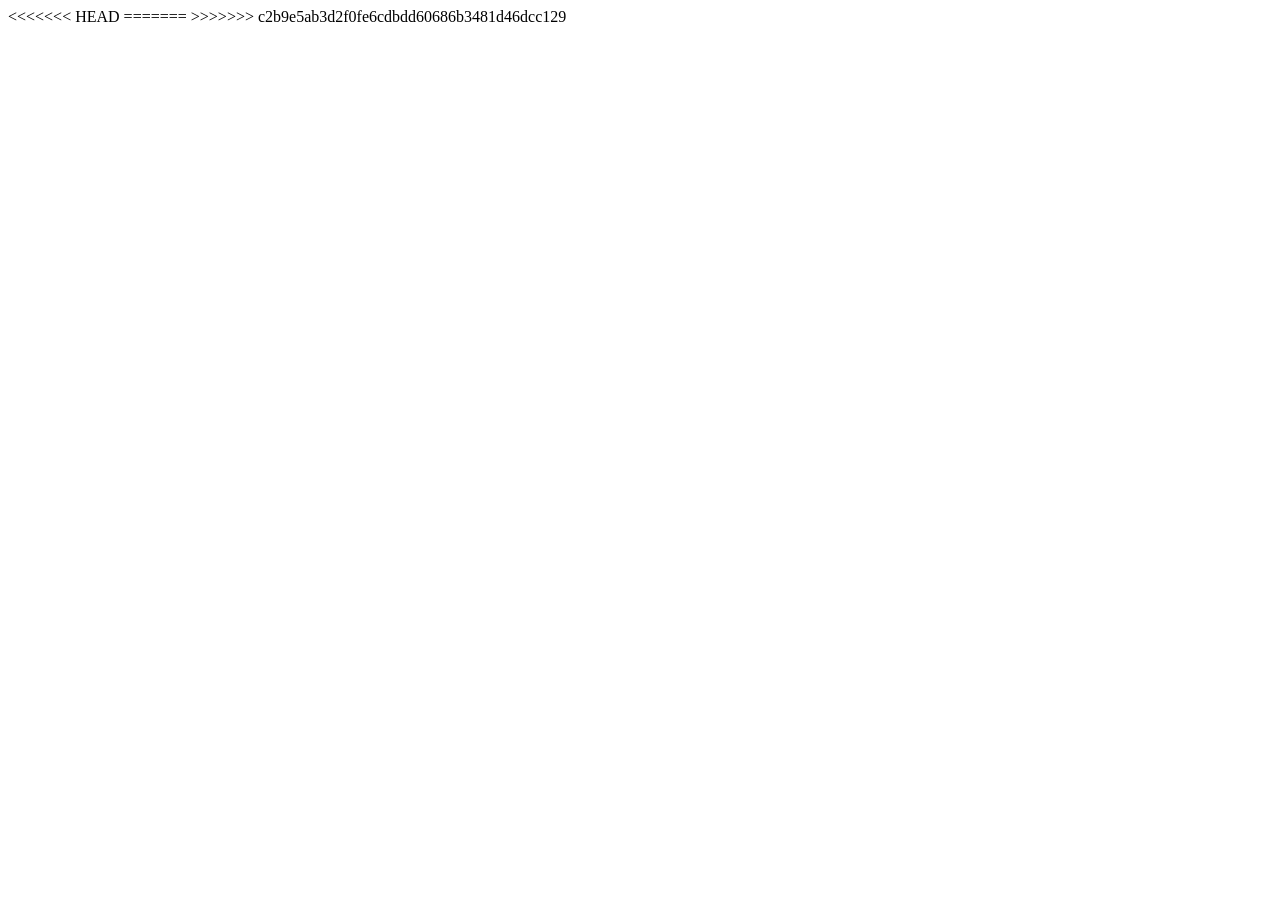
<file: homework/homework (5-dars)/index.html>
<<<<<<< HEAD
<!DOCTYPE html>
<html lang="en">
<head>
    <meta charset="UTF-8">
    <meta name="viewport" content="width=device-width, initial-scale=1.0">
    <title>Document</title>
</head>
<body>
    <script src="./index.js"></script>
</body>
=======
<!DOCTYPE html>
<html lang="en">
<head>
    <meta charset="UTF-8">
    <meta name="viewport" content="width=device-width, initial-scale=1.0">
    <title>Document</title>
</head>
<body>
    <script src="./index.js"></script>
</body>
>>>>>>> c2b9e5ab3d2f0fe6cdbdd60686b3481d46dcc129
</html>
</file>
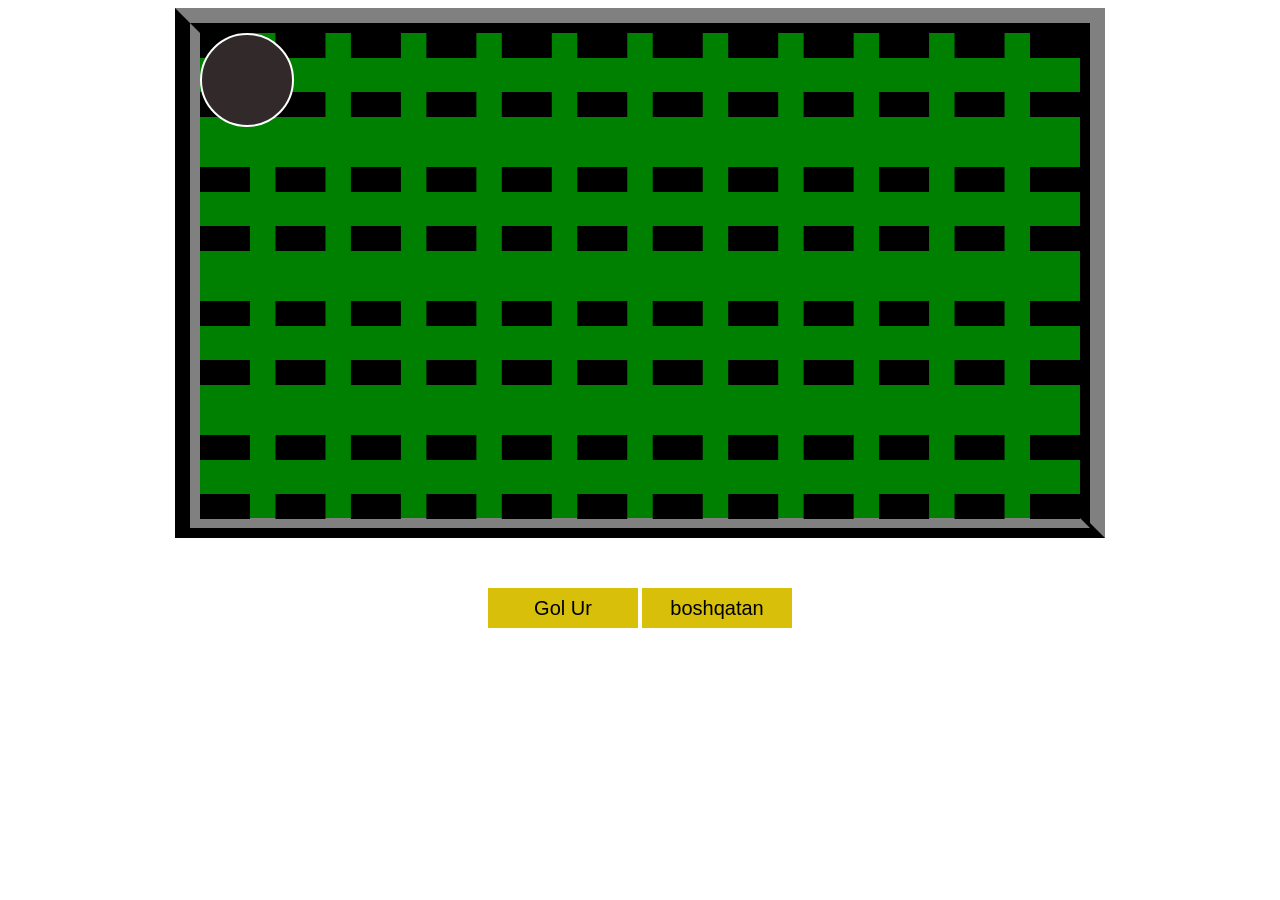
<file: homework/homework(37-dars)/index.html>
<!DOCTYPE html>
<html lang="en">
<head>
    <meta charset="UTF-8">
    <meta name="viewport" content="width=device-width, initial-scale=1.0">
    <title>Document</title>
</head>
<body>
    <div class="tosin">
        <div class="darvoza">
            <div class="koptok">

            </div>
            <div class="torlar">
            <div class="tor"></div>
            <div class="tor2"></div>
            <div class="tor3"></div>
            <div class="tor4"></div>
            </div>
        </div>
    </div>
    <div class="btn">
        <button onclick="gol()" class="btn"> Gol Ur</button>
        <button onclick="boshqatan()" class="button1"> boshqatan</button>
    </div>
    <script src="./index.js"></script>
</body>
</html>
</file>
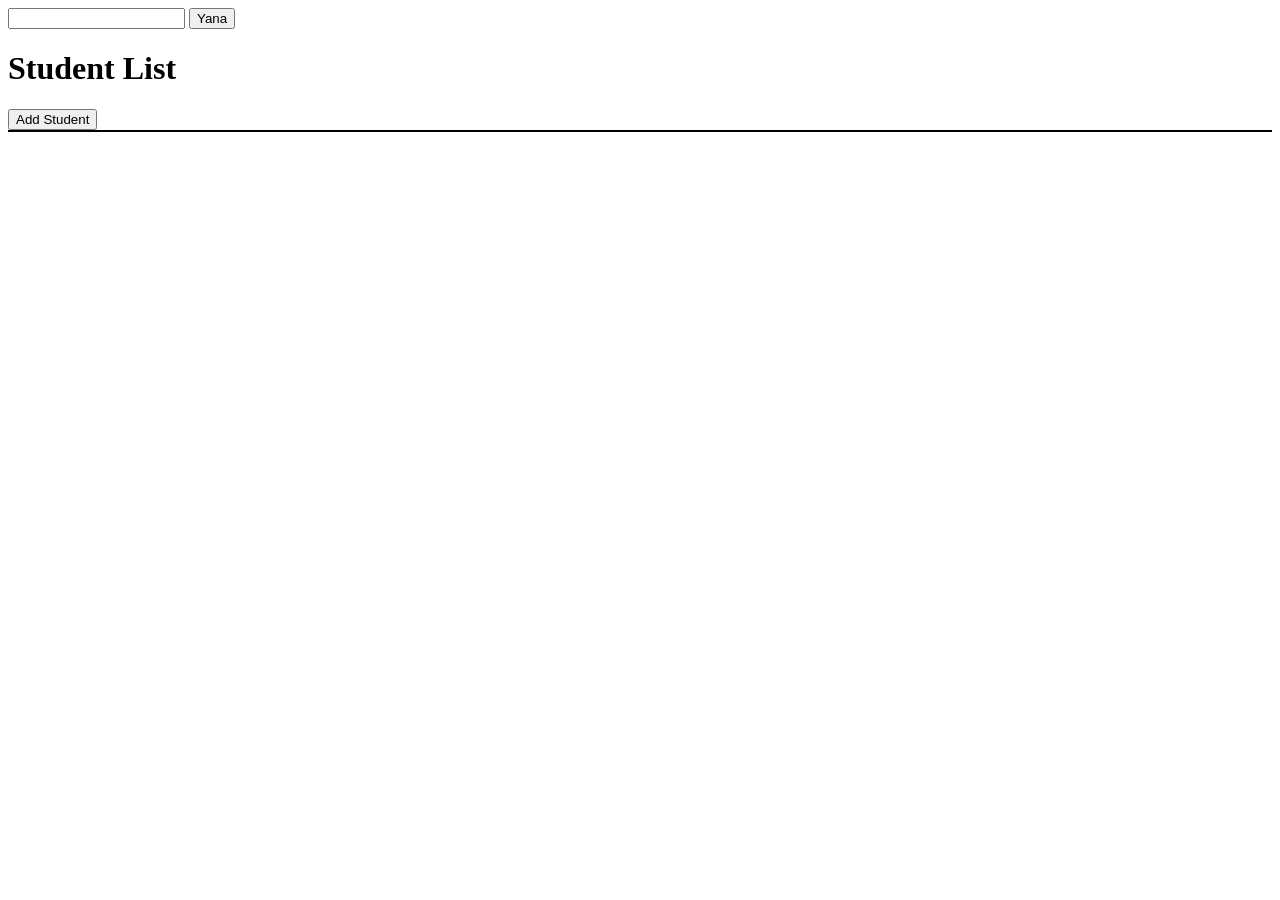
<file: homework/homework(39-dars)/index.html>
<!DOCTYPE html>
<html lang="en">
<head>
    <meta charset="UTF-8">
    <meta name="viewport" content="width=device-width, initial-scale=1.0">
    <title>Document</title>
</head>
<body>
    <input type="text" id="inp">
    <button onclick="Yana()">Yana</button>
    <h1>Student List</h1>
    <button onclick="AddUser()">Add Student</button>
    <div style="border: 1px solid #000;" id="list"></div>
    <script src="./index.js"></script>
</body>
</html>
</file>
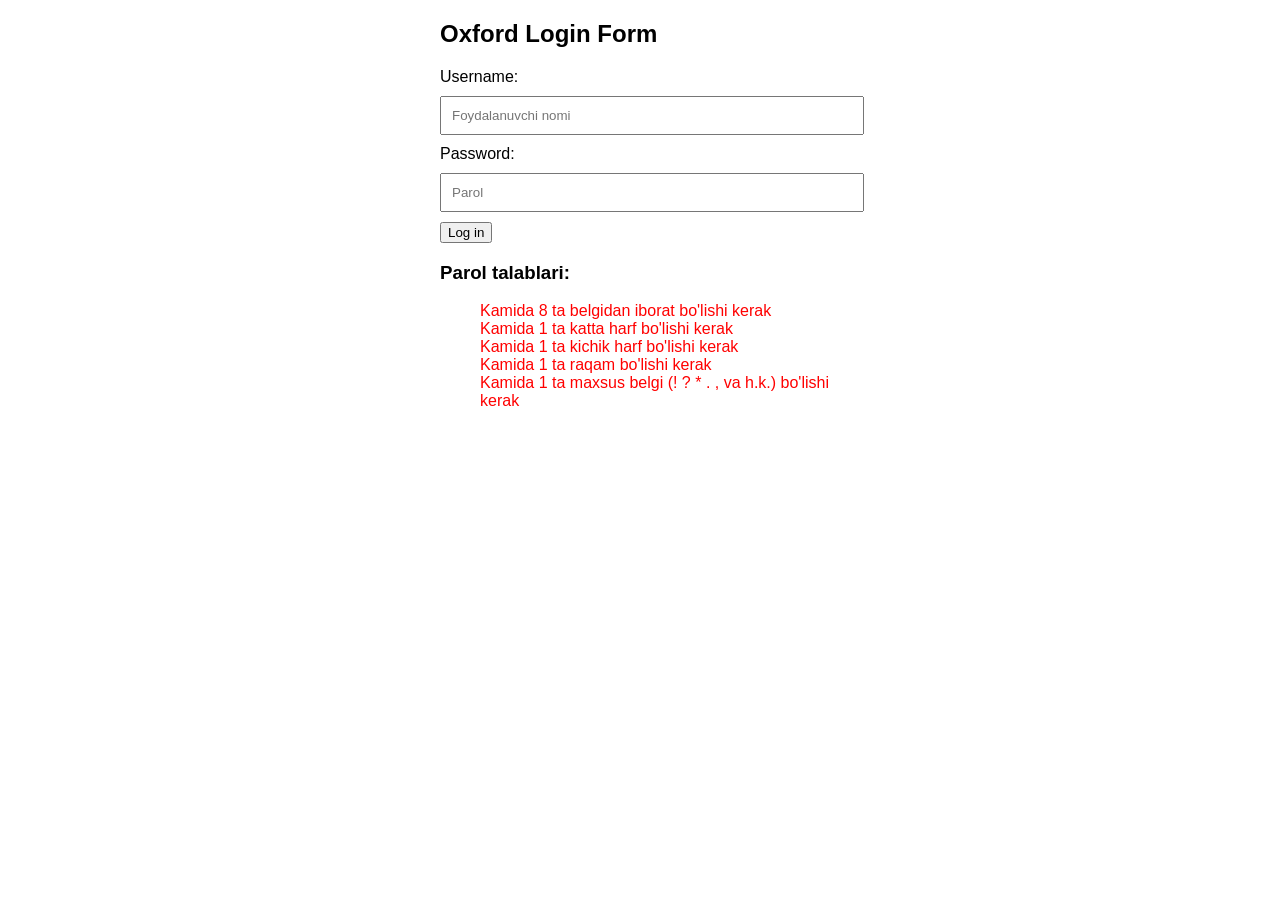
<file: homework/homework(41-dars)/index.html>
<!DOCTYPE html>
<html lang="uz">
<head>
  <meta charset="UTF-8">
  <title>Parolni Tekshirish</title>
  <style>
    body {
      font-family: sans-serif;
      max-width: 400px;
      margin:auto;
    }
    input {
      width: 100%;
      padding: 10px;
      margin: 10px 0;
    }
    .valid {
      color: green;
    }
    .invalid {
      color: red;
    }
    #errors {
      color: red;
      margin-top: 10px;
    }
    li{
      list-style-type: none;
    }
  </style>
</head>
<body>

<form action="#">
    <h2>Oxford Login Form</h2>

  <label>Username:</label>
  <input type="text" id="username" placeholder="Foydalanuvchi nomi">

  <label>Password:</label>
  <input type="password" id="password" placeholder="Parol" onkeyup="validatePassword()">


  <button onclick="submitForm()" id="loginBtn">Log in</button>
</form>

  <h3>Parol talablari:</h3>
  <ul>
    <li id="length" class="invalid">Kamida 8 ta belgidan iborat bo'lishi kerak</li>
    <li id="uppercase" class="invalid">Kamida 1 ta katta harf bo'lishi kerak</li>
    <li id="lowercase" class="invalid">Kamida 1 ta kichik harf bo'lishi kerak</li>
    <li id="number" class="invalid">Kamida 1 ta raqam bo'lishi kerak</li>
    <li id="symbol" class="invalid">Kamida 1 ta maxsus belgi (! ? * . , va h.k.) bo'lishi kerak</li>
  </ul>

  <div id="errors"></div>

  <script src="./index.js">
    
  </script>

</body>
</html>
</file>
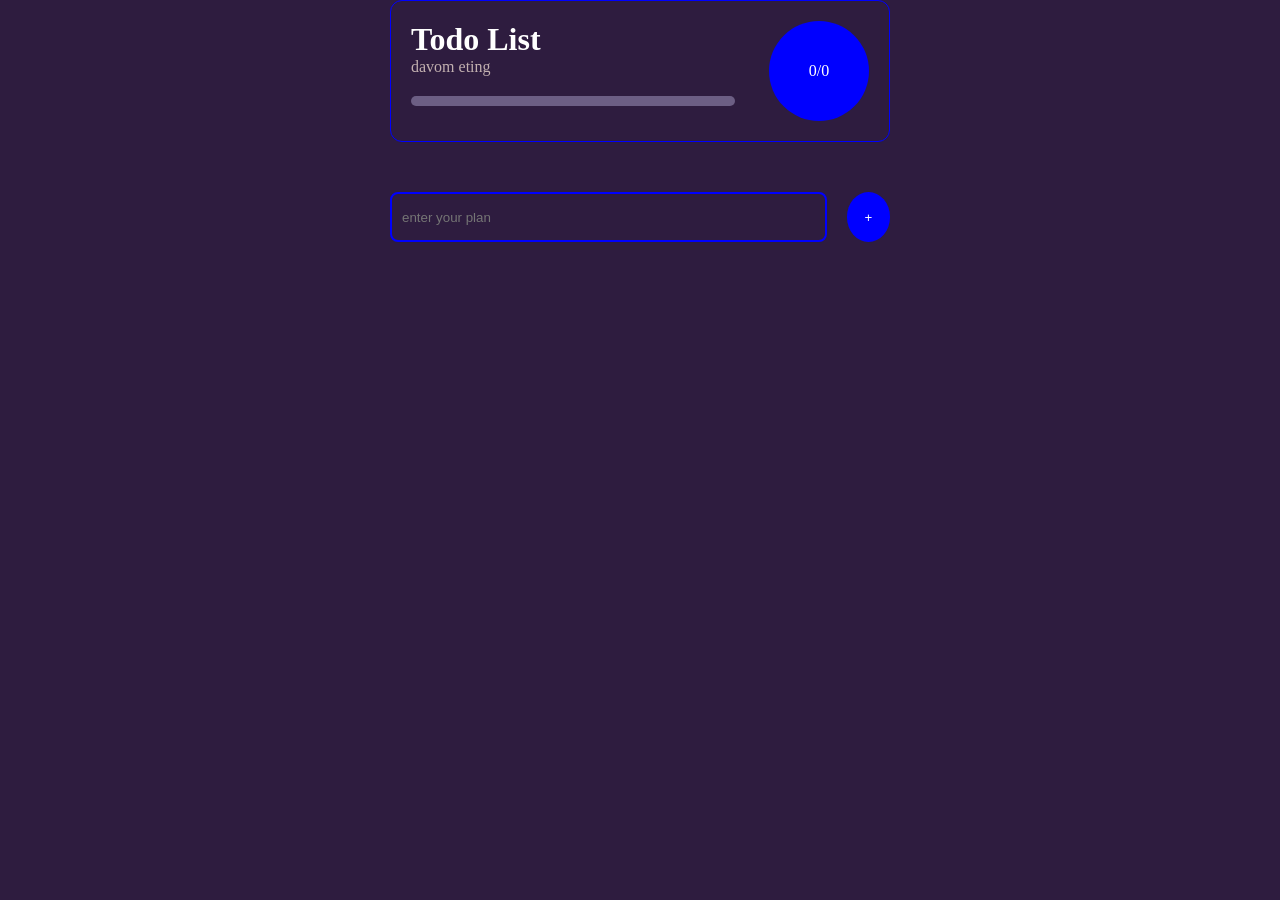
<file: homework/homework(42-dars)/index.html>
<!DOCTYPE html>
<html lang="en">
  <head>
    <meta charset="UTF-8" />
    <meta name="viewport" content="width=device-width, initial-scale=1.0" />
    <title>Document</title>
    <link rel="stylesheet" href="./style.css" />
  </head>
  <body>
    <div class="container">
      <main>
        <div class="about">
          <h1>Todo List</h1>
          <p>davom eting</p>
          <div class="result">
            <div class="color"></div>
          </div>
        </div>
        <div class="done"><span class="bajarildi">0</span> / <span class="umumiy">0 </span></div>
      </main>
      <div class="wrapper">
        <input type="text" placeholder="enter your plan" class="input_text" />
        <button  class="creat_btn">+</button>
      </div>
      <ul class="list">
      </ul>
    </div>
    <script src="./index.js"></script>
  </body>
</html>
</file>
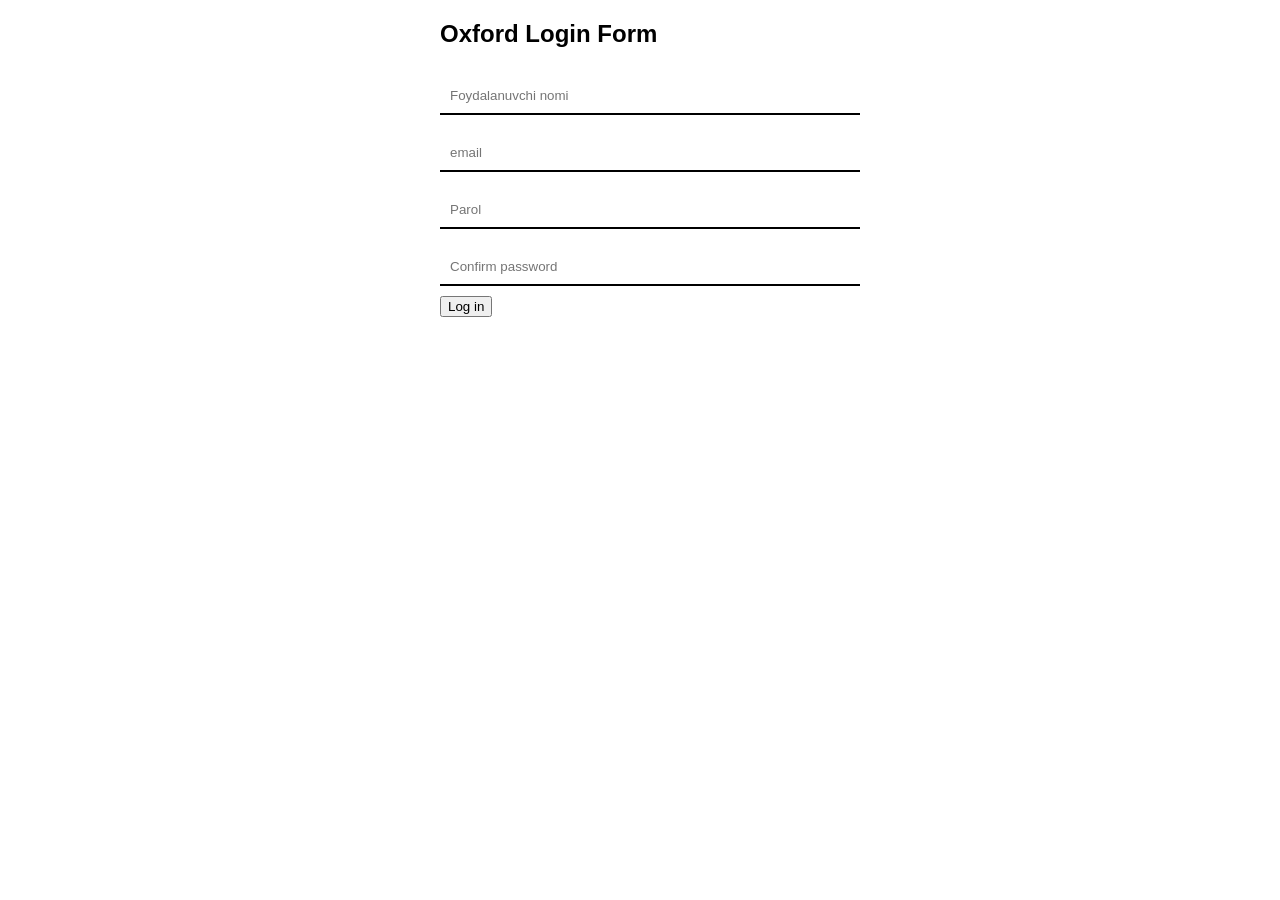
<file: homework/homework(43-dars)/index.html>
<!DOCTYPE html>
<html lang="uz">
<head>
  <meta charset="UTF-8">
  <title>Parolni Tekshirish</title>
  <style>
    body {
      font-family: sans-serif;
      max-width: 400px;
      margin: auto;
    }

    input {
      width: 100%;
      padding: 10px;
      margin: 10px 0;
      outline: none;
      border: none;
      border-bottom: 2px solid black;
    }

    .false {
      border-bottom: 2px solid red;
    }

    .true {
      border-bottom: 2px solid green;
    }

    .input {
      position: relative;
    }

    .input img {
      position: absolute;
      right: 10px;
      top: 50%;
      transform: translateY(-50%);
      width: 20px;
      height: 20px;
      display: none;
    }

    .input img.visible {
      display: inline;
    }
  </style>
</head>
<body>

<form action="#">
  <h2>Oxford Login Form</h2>

  <input type="text" id="username" placeholder="Foydalanuvchi nomi">
  <input type="email" id="email" placeholder="email">

  <div class="input">
    <input type="password" id="password1" class="password" placeholder="Parol">
    <img src="./accept.png" class="accept" alt="accept">
    <img src="./wrong-svgrepo-com.svg" class="wrong" alt="wrong">
  </div>

  <div class="input">
    <input type="password" id="password2" class="password" placeholder="Confirm password">
    <img src="./accept.png" class="accept" alt="accept">
    <img src="./wrong-svgrepo-com.svg" class="wrong" alt="wrong">
  </div>

  <button type="button" onclick="submitForm()" id="loginBtn">Log in</button>
</form>

<script src="./index.js"></script>

</body>
</html>
</file>
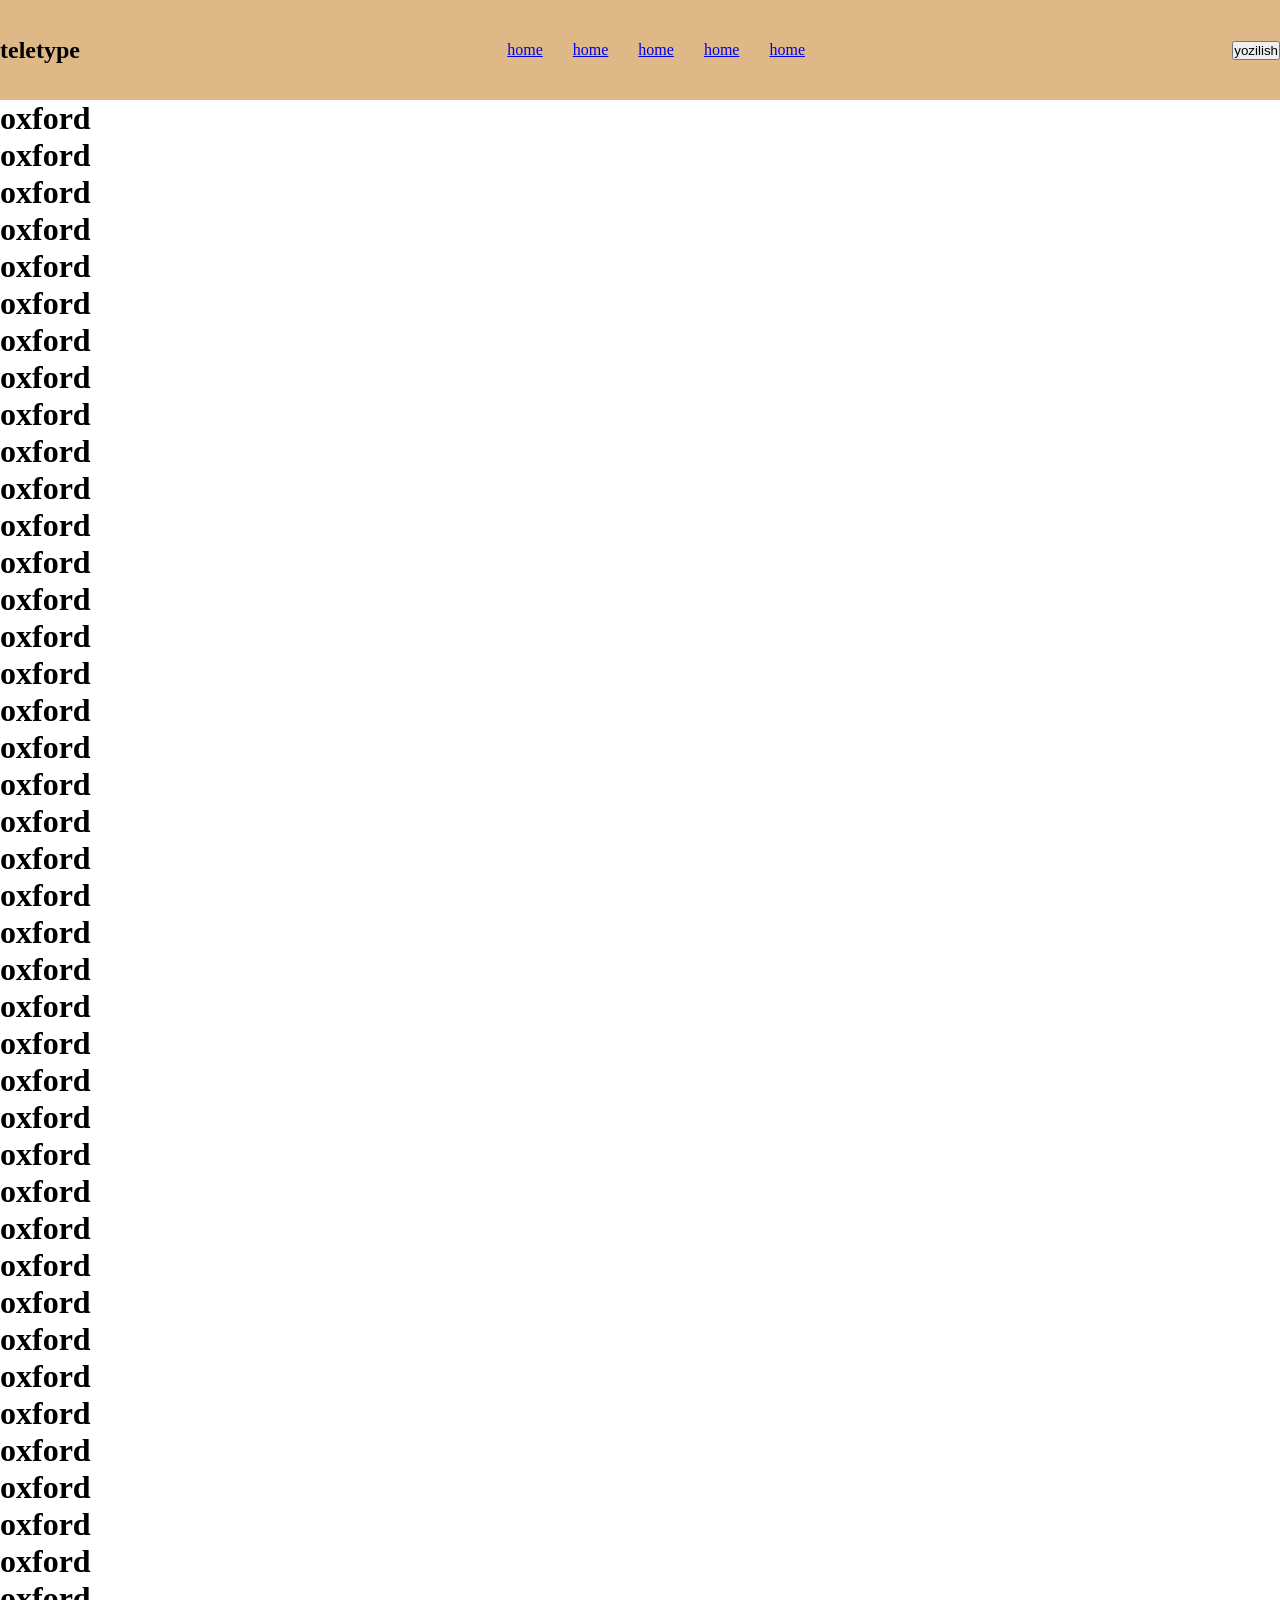
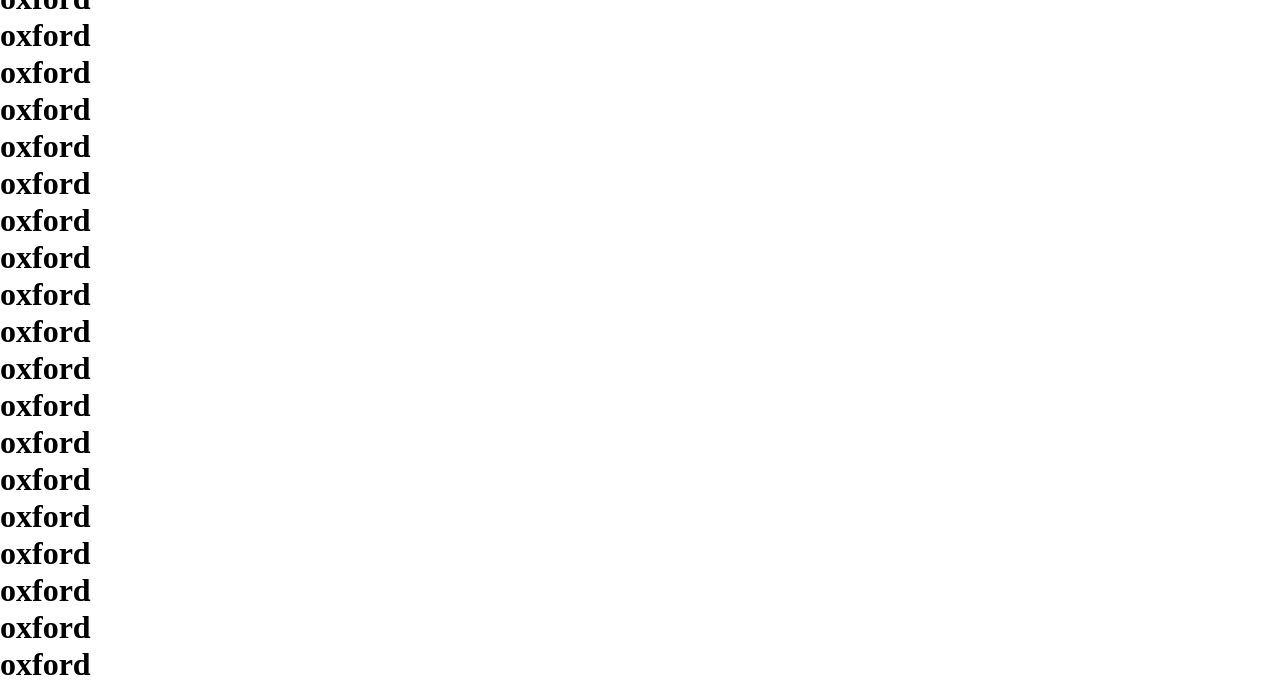
<file: lesson/42-dars/index.html>
<!DOCTYPE html>
<html lang="en">
<head>
    <meta charset="UTF-8">
    <meta name="viewport" content="width=device-width, initial-scale=1.0">
    <title>Document</title>
    <style>
        *{
            margin: 0;
            padding: 0;
        }
        nav{
            display: flex;
            justify-content: space-between;
            background-color: burlywood;
            height: 100px;
            align-items: center;
        }
        .about ul{
            display: flex;
            gap: 30px;
            list-style-type: none;
        }
    </style>
</head>
<body>
    <nav>
        <div class="logo">
            <h1>teletype</h1>
        </div>
        <div class="about">
            <ul>
                <li><a href="#">home</a></li>
                <li><a href="#">home</a></li>
                <li><a href="#">home</a></li>
                <li><a href="#">home</a></li>
                <li><a href="#">home</a></li>
            </ul>
        </div>
        <div class="btn">
            <button>yozilish</button>
        </div>
    </nav>
    <h1>oxford</h1>
    <h1>oxford</h1>
    <h1>oxford</h1>
    <h1>oxford</h1>
    <h1>oxford</h1>
    <h1>oxford</h1>
    <h1>oxford</h1>
    <h1>oxford</h1>
    <h1>oxford</h1>
    <h1>oxford</h1>
    <h1>oxford</h1>
    <h1>oxford</h1>
    <h1>oxford</h1>
    <h1>oxford</h1>
    <h1>oxford</h1>
    <h1>oxford</h1>
    <h1>oxford</h1>
    <h1>oxford</h1>
    <h1>oxford</h1>
    <h1>oxford</h1>
    <h1>oxford</h1>
    <h1>oxford</h1>
    <h1>oxford</h1>
    <h1>oxford</h1>
    <h1>oxford</h1>
    <h1>oxford</h1>
    <h1>oxford</h1>
    <h1>oxford</h1>
    <h1>oxford</h1>
    <h1>oxford</h1>
    <h1>oxford</h1>
    <h1>oxford</h1>
    <h1>oxford</h1>
    <h1>oxford</h1>
    <h1>oxford</h1>
    <h1>oxford</h1>
    <h1>oxford</h1>
    <h1>oxford</h1>
    <h1>oxford</h1>
    <h1>oxford</h1>
    <h1>oxford</h1>
    <h1>oxford</h1>
    <h1>oxford</h1>
    <h1>oxford</h1>
    <h1>oxford</h1>
    <h1>oxford</h1>
    <h1>oxford</h1>
    <h1>oxford</h1>
    <h1>oxford</h1>
    <h1>oxford</h1>
    <h1>oxford</h1>
    <h1>oxford</h1>
    <h1>oxford</h1>
    <h1>oxford</h1>
    <h1>oxford</h1>
    <h1>oxford</h1>
    <h1>oxford</h1>
    <h1>oxford</h1>
    <h1>oxford</h1>
    <script src="./index.js"></script>
</body>
</html>
</file>
<file: homework/homework(42-dars)/style.css>
*{
    padding: 0;
    margin: 0;
    box-sizing: border-box;
    color: #fff;
}
body{
    background-color: rgb(46, 28, 63);
    display: flex;
    flex-direction: column;
    align-items: center;
    gap: 40px;
}
.container{
    max-width: 500px;
    width: 100%;
    display: flex;
    flex-direction: column;
    gap: 50px;
}
main{
    display: flex;
    justify-content: space-between;
    border-radius: 12px;
    border: 1px solid blue;
    padding: 20px;
}
.about{
}
.about .result{
    width: 250%;
    height: 10px;
    background-color: #6c5e84;
    margin-top: 20px;
    border-radius: 5px;
}
.about .result .color{
    width: 0%;
    height: 100%;
    background-color: #fff;
    border-radius: 5px;
    transition: 1s;
}
.about p{
    color: rgb(194, 176, 176);
}
.done{
    width: 100px;
    height: 100px;
    border-radius: 50%;
    background-color: blue;
    display: flex;align-items: center;
    justify-content: center;
}
.wrapper{
    display: flex;
    gap: 20px;
}
.input_text{
    width: 100%;
    outline: none;
    padding: 10px;
    border: 2px solid blue;
    border-radius: 8px;
    background-color: inherit;
}

.creat_btn{
    width: 50px;
    height: 50px;
    background-color: blue;
    outline: none;
    border-radius: 50%;
    border: none;
    display: flex;
    align-items: center;
    justify-content: center;
}
.created_plan{
    display: flex;
    justify-content: space-between;
    align-items: center;
    width: 100%;
    padding: 10px;
    border: 2px solid blue;
    border-radius: 8px;
    background-color: inherit;

}
.created_plan .box{
    display: flex;
    align-items: center;
    gap: 10px;
}
.del_btn{
    background-color: inherit;
    border: none;
}
</file>
